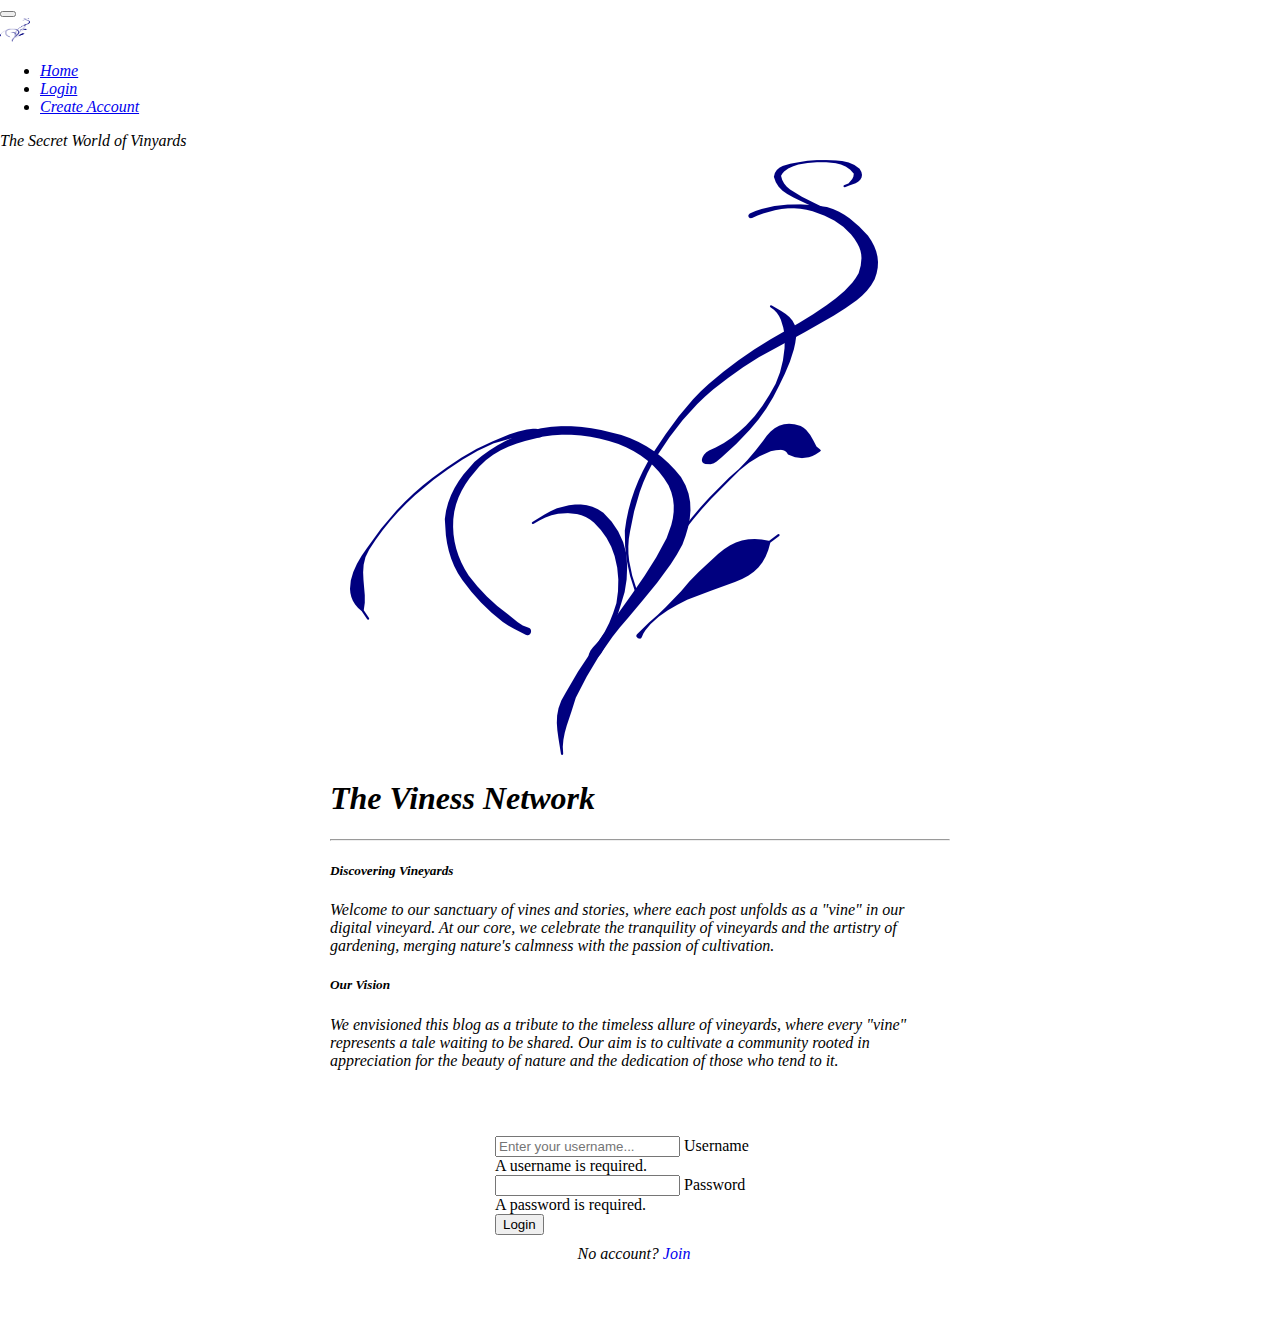
<file: index.html>
<!DOCTYPE html>
<html lang="en">

    <head>
        <meta charset="UTF-8">
        <meta http-equiv="X-UA-Compatible" content="IE=edge">
        <meta name="viewport" content="width=device-width, initial-scale=1.0">

        <!-- Bootstrap -->
        <link href="https://cdn.jsdelivr.net/npm/bootstrap@5.3.0/dist/css/bootstrap.min.css" rel="stylesheet"
            integrity="sha384-9ndCyUaIbzAi2FUVXJi0CjmCapSmO7SnpJef0486qhLnuZ2cdeRhO02iuK6FUUVM" crossorigin="anonymous">
        <script src="https://cdn.jsdelivr.net/npm/bootstrap@5.3.0/dist/js/bootstrap.bundle.min.js"
            integrity="sha384-geWF76RCwLtnZ8qwWowPQNguL3RmwHVBC9FhGdlKrxdiJJigb/j/68SIy3Te4Bkz"
            crossorigin="anonymous"></script>

        <!-- Global CSS (CSS rules you want applied to all pages) -->
        <link rel="stylesheet" href="./global.css">

        <!-- Page-specific CSS -->
        <link rel="stylesheet" href="./landing.css">

        <title>Login to the Microblog Network!</title>

        <!-- Run BEFORE page is finished loading (before window.onload - don't add the `defer` attribute): -->
        <script src="./auth.js"></script>
        <script>
            if (isLoggedIn() === true) window.location.replace("/posts");
        </script>
    </head>

    <body>

        <nav class="navbar navbar-expand-lg bg-body-tertiary">
            <div class="container-fluid">
                <button class="navbar-toggler" type="button" data-bs-toggle="collapse"
                    data-bs-target="#navbarTogglerDemo01" aria-controls="navbarTogglerDemo01" aria-expanded="false"
                    aria-label="Toggle navigation">
                    <span class="navbar-toggler-icon"></span>
                </button>
                <div class="collapse navbar-collapse" id="navbarTogglerDemo01" style="font-style: italic;">
                    <a class="navbar-brand" href="index.html">
                        <img src="images/viness_logo.png" alt="Logo" width="30" height="24"
                            class="d-inline-block align-text-top"></a>
                    <ul class="navbar-nav me-auto mb-2 mb-lg-0" style="font-style: italic;">
                        <li class="nav-item">
                            <a class="nav-link active" aria-current="page" href="index.html">Home</a>
                        </li>
                        <li class="nav-item">
                            <a class="nav-link" href="login.html">Login</a>
                        </li>
                        <li class="nav-item">
                            <a class="nav-link" href="registration.html">Create Account</a>
                        </li>

                    </ul>

                    <span class="navbar-text" style="font-style: italic;">
                        The Secret World of Vinyards
                    </span>

                </div>
            </div>
        </nav>


        <!-- Masthead-->
        <header class="masthead">
            <div class="center"> <a class="center" href="assets/img/portfolio/fullsize/3.jpg" title="Project Name">
                </a> <img class="img-fluid" src="images/viness_logo.png" alt="..." />
                <div class="portfolio-box-caption">
                </div>

                <div class="row gx-4 gx-lg-5 h-100 align-items-center justify-content-center text-center">
                    <div class="col-lg-8 align-self-end">
                        <h1 class="text-black font-weight-bold" style="font-style: italic;">The Viness Network</h1>
                        <hr class="divider" />
                    </div>
                    <div class="col-lg-8 align-self-baseline">
                        <h5 style="font-style: italic;">Discovering Vineyards</h5>
                        <p class="text-white-75 mb-5" style="font-style: italic;">
                            Welcome to our sanctuary of vines and stories, where each post unfolds as a "vine" in our
                            digital vineyard. At our core, we celebrate the tranquility of vineyards and the artistry of
                            gardening, merging nature's calmness with the passion of cultivation.
                        </p>
                        <h5 style="font-style: italic;">Our Vision</h5>
                        <p style="font-style: italic;">
                            We envisioned this blog as a tribute to the timeless allure of vineyards, where every "vine"
                            represents a tale waiting to be shared. Our aim is to cultivate a community rooted in
                            appreciation for the beauty of nature and the dedication of those who tend to it.
                        </p>
                    </div>
                </div>
            </div>


        </header>

        <main>


            <div class="center">

                <form id="login" class="center">

                    <!-- Username input-->
                    <div class="form-floating mb-3">
                        <input class="form-control" class="btn btn-outline-success" id="username" type="text"
                            placeholder="Enter your username..." data-sb-validations="required" />
                        <label for="username">Username</label>
                        <div class="invalid-feedback" data-sb-feedback="username:required">A username is
                            required.</div>
                    </div>

                    <!--Password input-->
                    <div class="form-floating mb-3">
                        <input class="form-control" id="password" type="password" placeholder=""
                            data-sb-validations="required,password" />
                        <label for="password">Password</label>
                        <div class="invalid-feedback" data-sb-feedback="email:required">A password is
                            required.</div>
                    </div>

                    <!-- Login Button-->
                    <div class="d-grid">
                        <button id="loginButton" class="btn btn-outline-success" type="submit">Login</button>
                    </div>

                    <div style="font-style: italic;" class="submit">
                        No account?
                        <a style="text-decoration: none;" href="registration.html"> Join</a></button>
                    </div>
            </div>


        </main>

        <footer></footer>

        <!-- Page-specific code -->
        <script src="./landing.js"></script>
    </body>

</html>
</file>
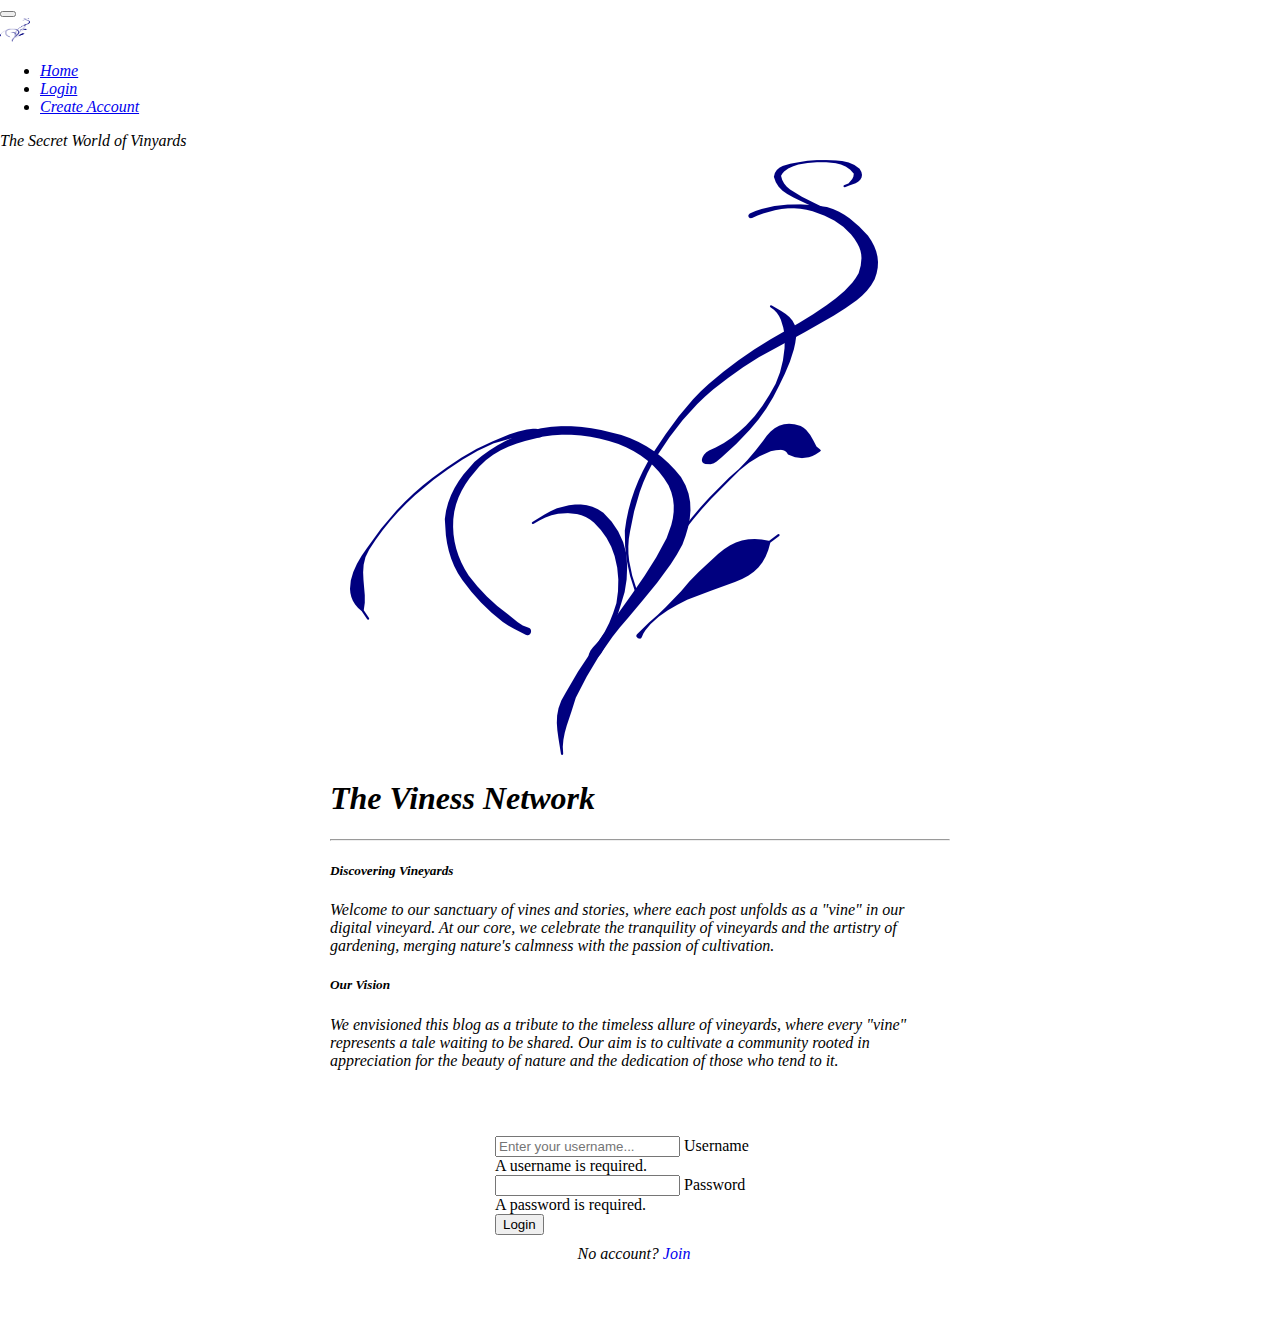
<file: posts/index.html>
<!-- POSTS page -->
<!DOCTYPE html>
<html lang="en">

    <head>
        <meta charset="UTF-8">
        <meta http-equiv="X-UA-Compatible" content="IE=edge">
        <meta name="viewport" content="width=device-width, initial-scale=1.0">

        <!-- Bootstrap CSS -->
        <link href="https://cdn.jsdelivr.net/npm/bootstrap@5.3.0/dist/css/bootstrap.min.css" rel="stylesheet"
            integrity="sha384-9ndCyUaIbzAi2FUVXJi0CjmCapSmO7SnpJef0486qhLnuZ2cdeRhO02iuK6FUUVM" crossorigin="anonymous">
        <script src="https://cdn.jsdelivr.net/npm/bootstrap@5.3.0/dist/js/bootstrap.bundle.min.js"
            integrity="sha384-geWF76RCwLtnZ8qwWowPQNguL3RmwHVBC9FhGdlKrxdiJJigb/j/68SIy3Te4Bkz"
            crossorigin="anonymous"></script>

        <!-- Global CSS (CSS rules you want applied to all pages) -->
        <link rel="stylesheet" href="../global.css">

        <!-- Page-specific CSS -->
        <link rel="stylesheet" href="./posts.css">

        <title>/POSTS</title>

        <!-- Run BEFORE page is finished loading (before window.onload): -->
        <script src="../auth.js"></script>
        <script>
            if (isLoggedIn() === false) window.location.replace("/");
        </script>
    </head>

    <body>

        <nav class="navbar navbar-expand-lg bg-body-tertiary">
            <div class="container-fluid">
                <button class="navbar-toggler" type="button" data-bs-toggle="collapse"
                    data-bs-target="#navbarTogglerDemo01" aria-controls="navbarTogglerDemo01" aria-expanded="false"
                    aria-label="Toggle navigation">
                    <span class="navbar-toggler-icon"></span>
                </button>
                <div class="collapse navbar-collapse" id="navbarTogglerDemo01">
                    <a class="navbar-brand" href="../index.html">
                        <img src="../images/viness_logo.png" alt="Logo" width="30" height="24"
                            class="d-inline-block align-text-top"></a>
                    <ul class="navbar-nav me-auto mb-2 mb-lg-0" style="font-style: italic;">
                        <li class="nav-item">
                            <a class="nav-link" href="profile.html">My Vinyard</a>
                        </li>
                        <li class="nav-item">
                            <a class="nav-link active" aria-current="page" href="/posts/index.html">Discover Page</a>
                        </li>

                    </ul>

                    <div>
                        <span class="navbar-text" style="font-style: italic;">
                            The Secret World of Vinyards
                        </span>
                    </div>

                    <form class="d-flex" role="search">
                        <input class="form-control me-2" type="search" placeholder="Search" aria-label="Search">
                        <button class="btn btn-outline-success" type="submit">Search</button>
                    </form>

                    <button id="logoutBtn" class="btn btn-outline-success">Logout</button>

                </div>
            </div>
        </nav>

        <main>
            <br>
            <div class="container-fluid">

                <div class="row align-items-center">

                    <div class="col align-self-start">
                        <img src="../images/growing-vines-veritasium.gif" alt="..." id="dailyquote">
                    </div>


                    <div class="col" id="holdposts">
                        <div id="blogposts" class="post-feed">

                        </div>

                    </div>


                </div>
            </div>




        </main>
<br>
        <footer></footer>















        <!-- Page-specific code -->
        <script src="posts.js"></script>
    </body>

</html>
</file>
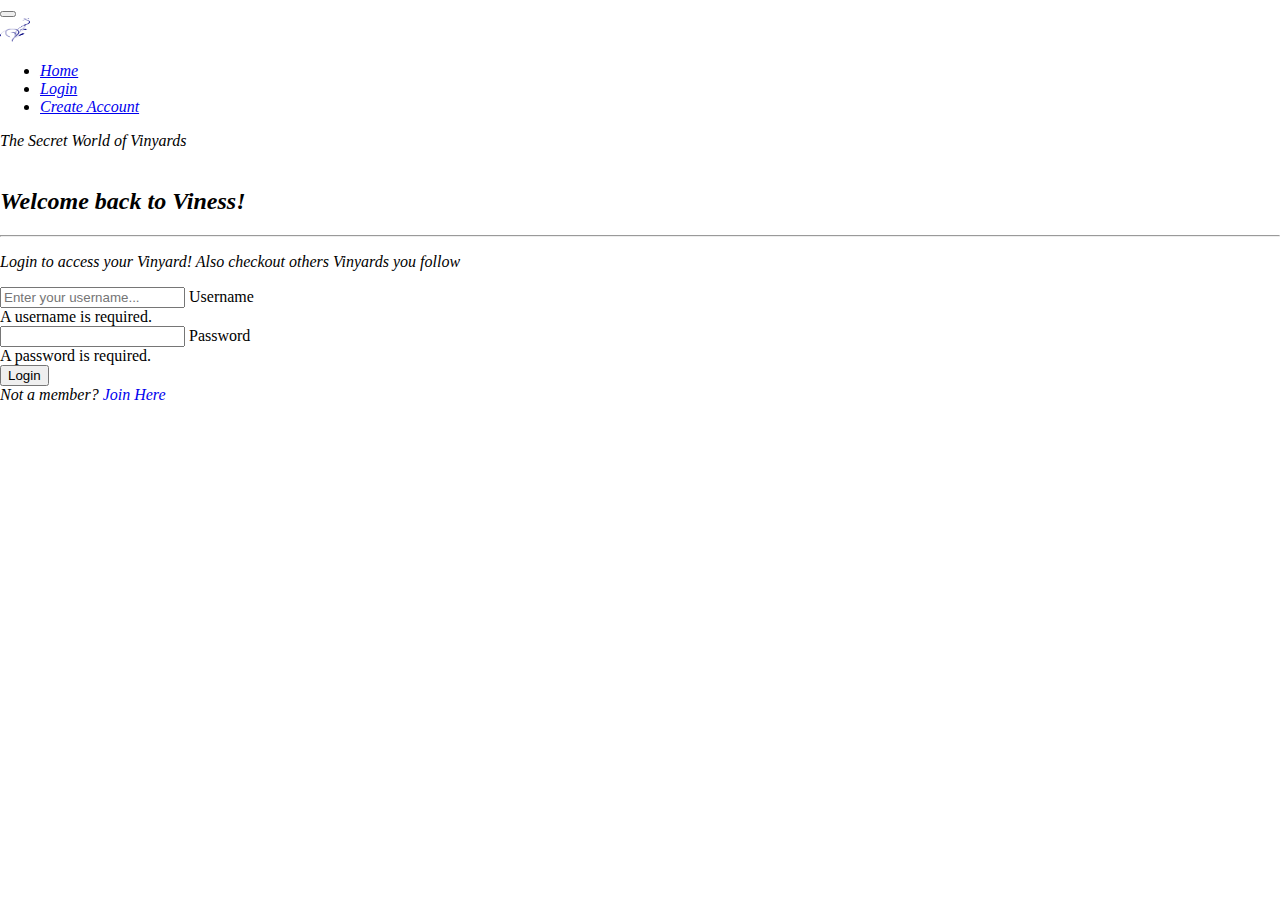
<file: login.html>
<!DOCTYPE html>
<html lang="en">

    <head>
        <meta charset="UTF-8">
        <meta http-equiv="X-UA-Compatible" content="IE=edge">
        <meta name="viewport" content="width=device-width, initial-scale=1.0">

        <!-- Bootstrap -->
        <link href="https://cdn.jsdelivr.net/npm/bootstrap@5.3.0/dist/css/bootstrap.min.css" rel="stylesheet"
            integrity="sha384-9ndCyUaIbzAi2FUVXJi0CjmCapSmO7SnpJef0486qhLnuZ2cdeRhO02iuK6FUUVM" crossorigin="anonymous">
        <script src="https://cdn.jsdelivr.net/npm/bootstrap@5.3.0/dist/js/bootstrap.bundle.min.js"
            integrity="sha384-geWF76RCwLtnZ8qwWowPQNguL3RmwHVBC9FhGdlKrxdiJJigb/j/68SIy3Te4Bkz"
            crossorigin="anonymous"></script>

        <!-- Global CSS (CSS rules you want applied to all pages) -->
        <link rel="stylesheet" href="./global.css">

        <!-- Page-specific CSS -->
        <link rel="stylesheet" href="./global.css">

        <title>Login to the Microblog Network!</title>

        <!-- Run BEFORE page is finished loading (before window.onload - don't add the `defer` attribute): -->
        <script src="./auth.js"></script>
        <script>
            if (isLoggedIn() === true) window.location.replace("/posts");
        </script>
    </head>

    <body>

        <nav class="navbar navbar-expand-lg bg-body-tertiary">
            <div class="container-fluid">
                <button class="navbar-toggler" type="button" data-bs-toggle="collapse"
                    data-bs-target="#navbarTogglerDemo01" aria-controls="navbarTogglerDemo01" aria-expanded="false"
                    aria-label="Toggle navigation">
                    <span class="navbar-toggler-icon"></span>
                </button>
                <div class="collapse navbar-collapse" id="navbarTogglerDemo01" style="font-style: italic;">
                    <a class="navbar-brand">
                        <img src="images/viness_logo.png" alt="Logo" width="30" height="24"
                            class="d-inline-block align-text-top"></a>
                    <ul class="navbar-nav me-auto mb-2 mb-lg-0">
                        <li class="nav-item">
                            <a class="nav-link" href="index.html">Home</a>
                        </li>
                        <li class="nav-item">
                            <a class="nav-link active" aria-current="page" href="login.html">Login</a>
                        </li>
                        <li class="nav-item">
                            <a class="nav-link" href="registration.html">Create Account</a>
                        </li>

                    </ul>

                    <span class="navbar-text" style="font-style: italic;">
                        The Secret World of Vinyards
                    </span>

                </div>
            </div>
        </nav>

        <br>

        <main>

            <div>
                <section class="page-section" id="contact">
                    <div class="container px-4 px-lg-5">
                        <div class="row gx-4 gx-lg-5 justify-content-center">
                            <div class="col-lg-8 col-xl-6 text-center">
                                <h2 class="mt-0" style="font-style: italic;">Welcome back to Viness!</h2>
                                <hr class="divider" />
                                <p class="text-muted mb-5" style="font-style: italic;">Login to access your Vinyard!
                                    Also checkout others Vinyards you follow</p>
                            </div>
                        </div>
                        <div class="row gx-4 gx-lg-5 justify-content-center mb-5">
                            <div class="col-lg-6">
                                <form id="login">
                                    <!-- Username input-->
                                    <div class="form-floating mb-3">
                                        <input class="form-control" class="btn btn-outline-success" id="username"
                                            type="text" placeholder="Enter your username..."
                                            data-sb-validations="required" />
                                        <label for="username">Username</label>
                                        <div class="invalid-feedback" data-sb-feedback="username:required">A username is
                                            required.</div>
                                    </div>

                                    <!--Password input-->
                                    <div class="form-floating mb-3">
                                        <input class="form-control" id="password" type="password" placeholder=""
                                            data-sb-validations="required,password" />
                                        <label for="password">Password</label>
                                        <div class="invalid-feedback" data-sb-feedback="email:required">A password is
                                            required.</div>
                                    </div>

                                    <!-- Login Button-->
                                    <div class="d-grid">
                                        <button id="loginButton" class="btn btn-outline-success"
                                            type="submit">Login</button>
                                    </div>

                                </form>
                            </div>
                        </div>
                        <div class="row gx-4 gx-lg-5 justify-content-center">
                            <div class="col-lg-4 text-center mb-5 mb-lg-0">
                                <div style="font-style: italic;">
                                    Not a member?
                                    <a style="text-decoration: none;" href="registration.html">Join Here</a>
                                    </button>
                                </div>
                            </div>
                        </div>
                    </div>
                </section>

            </div>

        </main>

        <footer></footer>

        <!-- Page-specific code -->
        <script src="./landing.js"></script>
    </body>

</html>
</file>
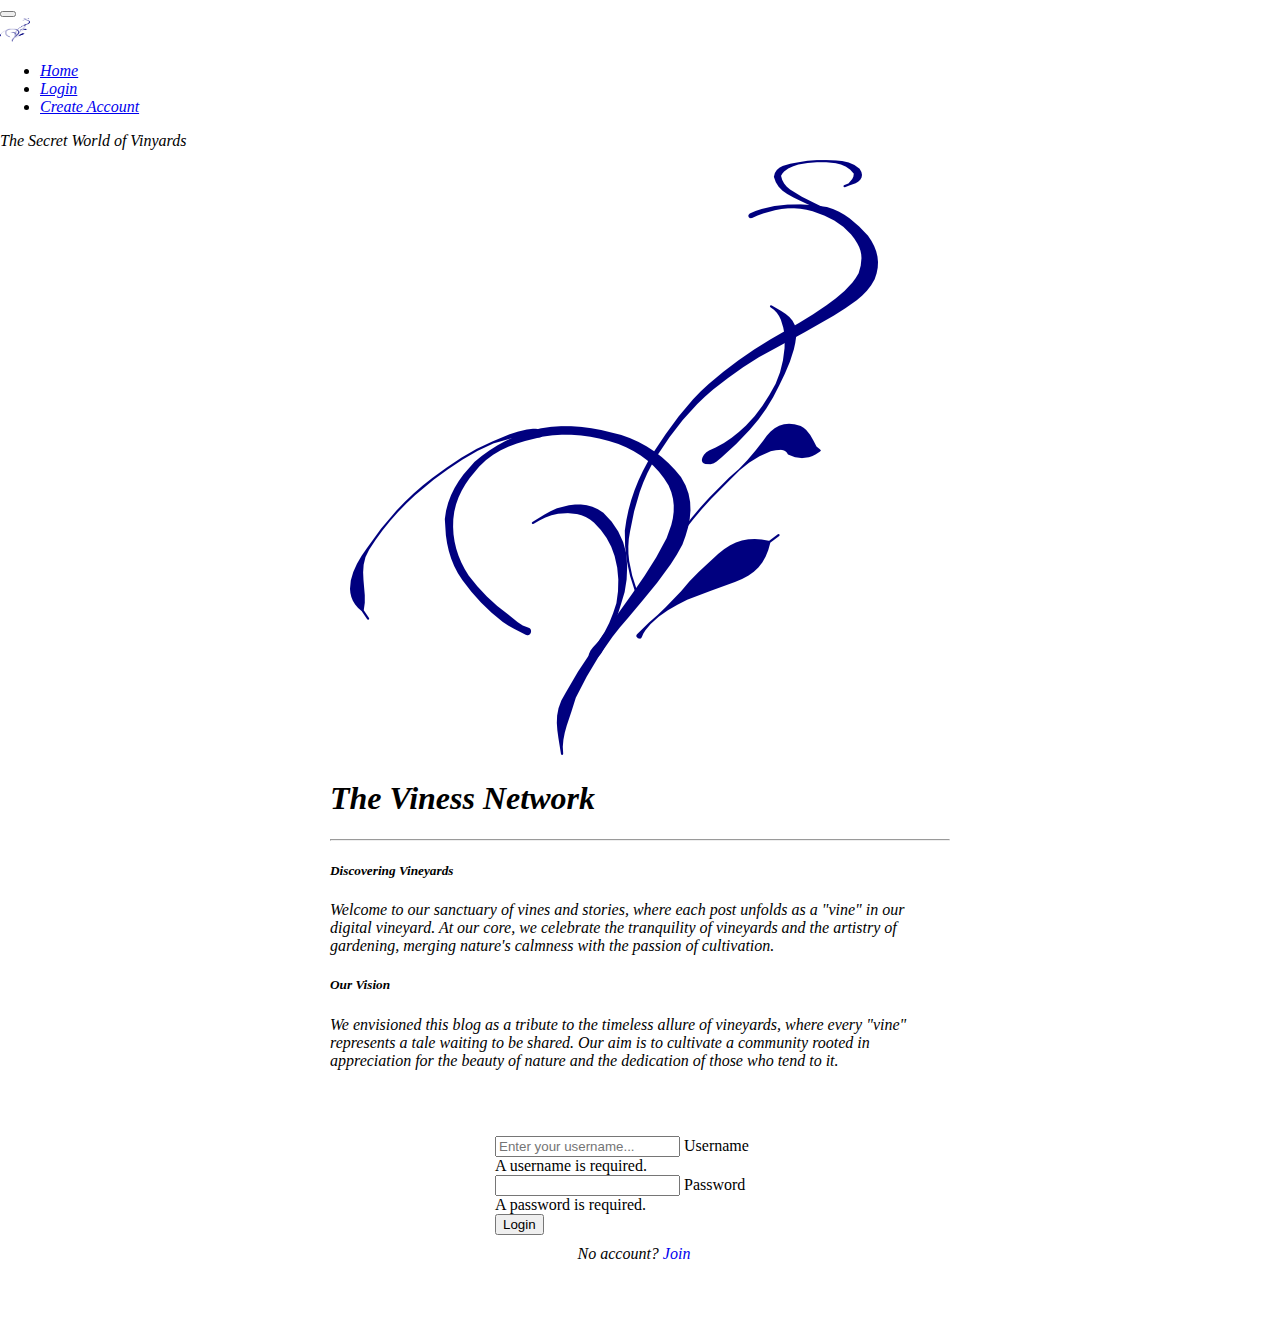
<file: profile.html>
<!-- POSTS page -->
<!DOCTYPE html>
<html lang="en">

    <head>
        <meta charset="UTF-8">
        <meta name="viewport" content="width=device-width, initial-scale=1.0">

        <!-- Bootstrap CSS -->
        <link href="https://cdn.jsdelivr.net/npm/bootstrap@5.3.0/dist/css/bootstrap.min.css" rel="stylesheet"
            integrity="sha384-9ndCyUaIbzAi2FUVXJi0CjmCapSmO7SnpJef0486qhLnuZ2cdeRhO02iuK6FUUVM" crossorigin="anonymous">
        <script src="https://cdn.jsdelivr.net/npm/bootstrap@5.3.0/dist/js/bootstrap.bundle.min.js"
            integrity="sha384-geWF76RCwLtnZ8qwWowPQNguL3RmwHVBC9FhGdlKrxdiJJigb/j/68SIy3Te4Bkz"
            crossorigin="anonymous"></script>

        <!-- Global CSS (CSS rules you want applied to all pages) -->
        <!-- <link rel="stylesheet" href="../global.css"> -->

        <!-- Page-specific CSS -->
        <link rel="stylesheet" type="text/css" href="css/profile.css">

        <title>/POSTS</title>

        <!-- Run BEFORE page is finished loading (before window.onload): -->
        <script src="./auth.js"></script>
        <script>
            if (isLoggedIn() === false) window.location.replace("/");
        </script>
    </head>

    <body>

        <header>
            <h1>Profile PAGE</h1>
            <button id="logoutBtn">Logout</button>
        </header>

        <div>
            <button id="viewPostsBtn"><a style="text-decoration: none;" href="posts/index.html">View Other
                    Vineyards</a></button>
        </div>

        <main id="blogposts">

            <div class="card text-bg-dark">
                <img src="images/posts_background.jpg" class="card-img" alt="...">
                <div class="card-img-overlay">
                    <h5 class="card-title">Card title</h5>
                    <p class="card-text">This is a wider card with supporting text below as a natural lead-in to
                        additional content. This content is a little bit longer.</p>
                    <p class="card-text"><small>Last updated 3 mins ago</small></p>
                </div>
            </div>




        </main>

        <footer></footer>

        <!-- Page-specific code -->
        <script src="posts/posts.js"></script>
    </body>

</html>
</file>
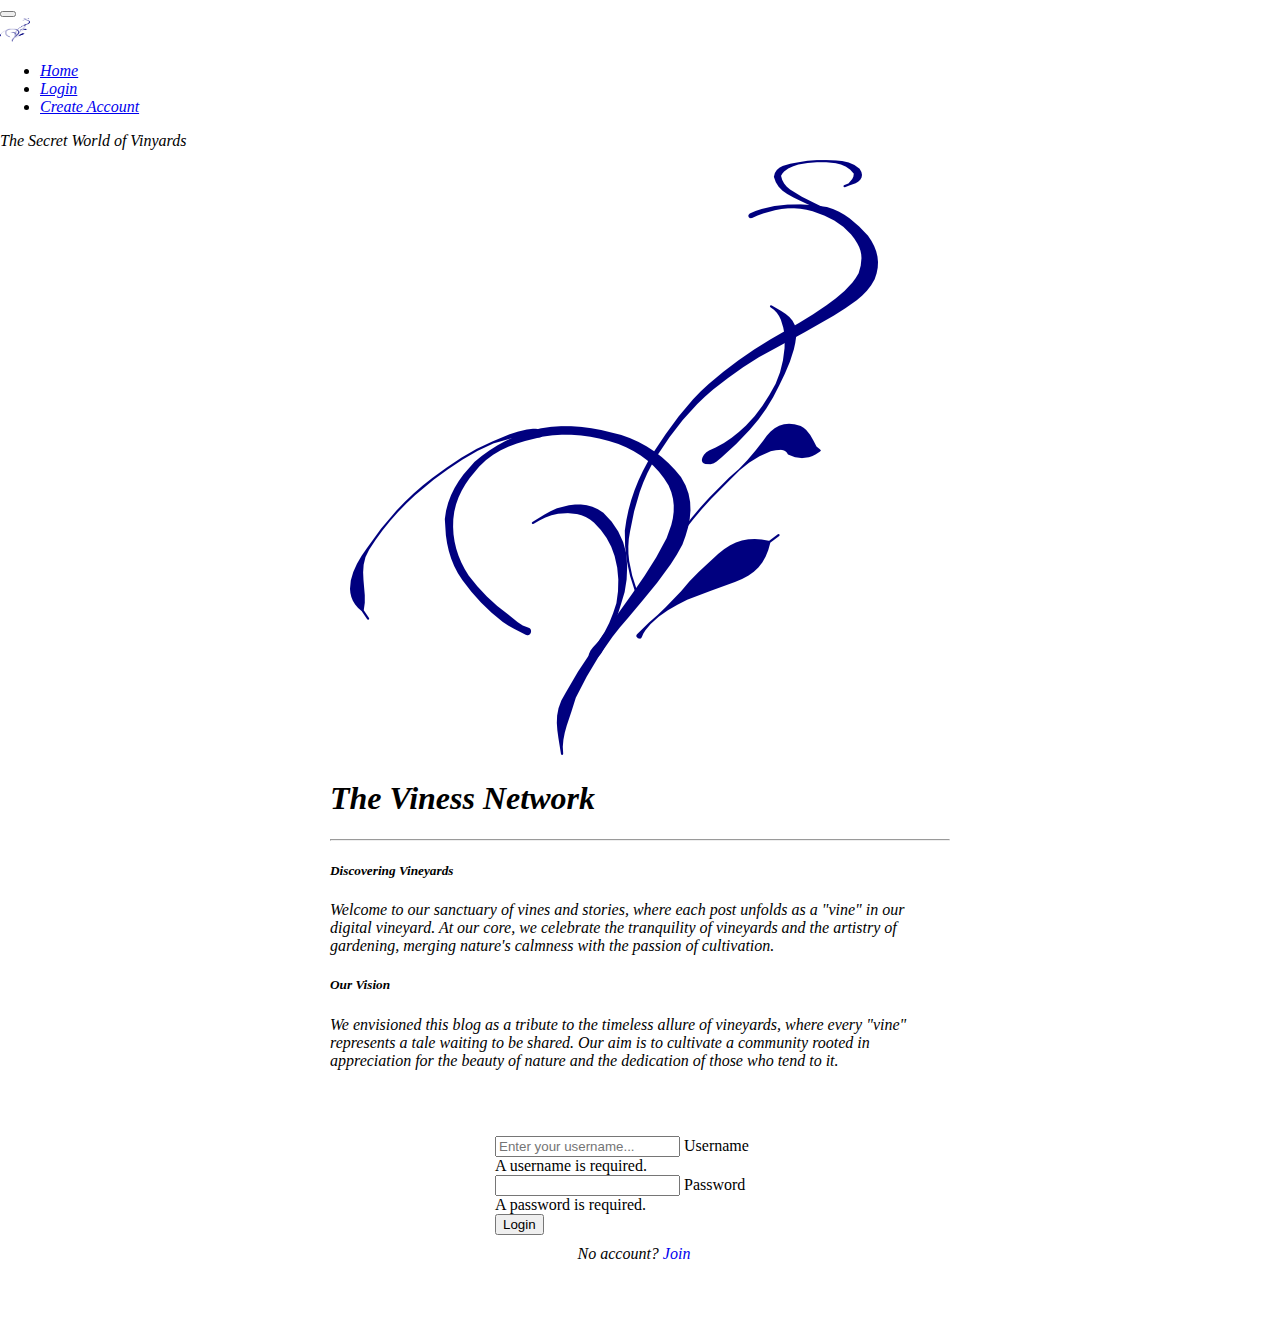
<file: posts/profile.html>
<!-- POSTS page -->
<!DOCTYPE html>
<html lang="en">

    <head>
        <meta charset="UTF-8">
        <meta name="viewport" content="width=device-width, initial-scale=1.0">

        <!-- Bootstrap CSS -->
        <link href="https://cdn.jsdelivr.net/npm/bootstrap@5.3.0/dist/css/bootstrap.min.css" rel="stylesheet"
            integrity="sha384-9ndCyUaIbzAi2FUVXJi0CjmCapSmO7SnpJef0486qhLnuZ2cdeRhO02iuK6FUUVM" crossorigin="anonymous">
        <script src="https://cdn.jsdelivr.net/npm/bootstrap@5.3.0/dist/js/bootstrap.bundle.min.js"
            integrity="sha384-geWF76RCwLtnZ8qwWowPQNguL3RmwHVBC9FhGdlKrxdiJJigb/j/68SIy3Te4Bkz"
            crossorigin="anonymous"></script>

        <!-- Global CSS (CSS rules you want applied to all pages) -->
        <!-- <link rel="stylesheet" href="../global.css"> -->

        <!-- Page-specific CSS -->
        <link rel="stylesheet" type="text/css" href="../global.css">

        <link rel="stylesheet" type="text/css" href="../profile.css">

        <title>/POSTS</title>

        <!-- Run BEFORE page is finished loading (before window.onload): -->
        <script src="../auth.js"></script>
        <script>
            if (isLoggedIn() === false) window.location.replace("/");
        </script>

    </head>

    <body>


        <nav class="navbar navbar-expand-lg bg-body-tertiary">
            <div class="container-fluid">
                <button class="navbar-toggler" type="button" data-bs-toggle="collapse"
                    data-bs-target="#navbarTogglerDemo01" aria-controls="navbarTogglerDemo01" aria-expanded="false"
                    aria-label="Toggle navigation">
                    <span class="navbar-toggler-icon"></span>
                </button>
                <div class="collapse navbar-collapse" id="navbarTogglerDemo01">
                    <a class="navbar-brand" href="#">
                        <img src="../images/viness_logo.png" alt="Logo" width="30" height="24"
                            class="d-inline-block align-text-top"></a>
                    <ul class="navbar-nav me-auto mb-2 mb-lg-0" style="font-style: italic;">
                        <li class="nav-item">
                            <a class="nav-link active" aria-current="page" href="profile.html">My Vinyard</a>
                        </li>
                        <li class="nav-item">
                            <a class="nav-link" href="/posts/index.html">Discover Page</a>
                        </li>
                    </ul>

                    <span class="navbar-text" style="font-style: italic;">
                        The Secret World of Vinyards
                    </span>
                    <form class="d-flex" role="search">
                        <input class="form-control me-2" type="search" placeholder="Search" aria-label="Search">
                        <button class="btn btn-outline-success" type="submit">Search</button>
                        <button id="logoutBtn" class="btn btn-outline-success">Logout</button>
                    </form>
                </div>
            </div>
        </nav>

        <br>

        <div id="login">
            <section class="page-section" id="contact">

                <div class="container px-4 px-lg-5">
                    <div class="row gx-4 gx-lg-5 justify-content-center">

                        <!-- profile picture goes here -->

                        <div class="col-lg-8 col-xl-6 text-center">
                            <figure class="figure">
                                <img src="../images/gardening-a-passion-kevin-meredith.jpg"
                                    class="figure-img img-fluid rounded" alt="..." style="width: 400px; height: 400px;">
                                <figcaption class="figure-caption">"Don't judge each day by the harvest you reap but
                                    by
                                    the seeds that you plant." - Robert Louis Stevenson</figcaption>
                            </figure>

                            <hr class="divider" />
                            <p class="text-muted mb-5" style="font-style: italic;">Whats on your mind? Don't hold it
                                in, plant it!.</p>
                        </div>
                    </div>
                    <div class="row gx-4 gx-lg-5 justify-content-center mb-5">
                        <div class="col-lg-6">

                        </div>
                    </div>

                </div>
            </section>


            <main id="blogEntry">

                <!-- Message input-->
                <form class="row gx-4 gx-lg-5 justify-content-center mb-5">
                    <textarea id="writeBlogEntry" name="message" style="width:600px; height:600px;"></textarea>
                </form>


            </main>

            <div class="row gx-4 gx-lg-5 justify-content-center mb-5">
                <button id="submitBlogBtn" class="btn btn-outline-success" style="width:600px;"><a
                        href="index.html"></a>Plant
                </button>
            </div>

            <footer></footer>

            <!-- Page-specific code -->
            <script src="profile.js"></script>
    </body>

</html>
</file>
<file: global.css>
/* Global CSS for all pages */

* {
    /* Sizing helper: See Workbook 1b, page 2-33. */
    box-sizing: border-box;

    /* 
       Vizualization helper: While styling or debugging your HTML & CSS, 
       uncomment the rule below to see all the boxes on your page more
       clearly! (Remove this outline before submitting: users won't 
       want to see it!)
    */
    /* outline: 1px dotted red; */
}

:root {
    font-size: 1rem;
}


body {
    margin:auto;
}
</file>
<file: landing.css>
/* Landing Page CSS */




.center {
    margin: auto;
    width: 50%;
    padding: 10px;
    margin-bottom: 20px;
    
}


.submit {
    margin: auto;
    width: 50%;
    padding: 10px;
}
</file>
<file: posts/posts.css>
/* Posts Page CSS */


body {
    background-image:url('../images/websiteBackground.gif');
    background-size:100%;
    background-repeat: repeat-y;
    background-attachment: fixed;
    height:100%;
    width:100%;
}


/* style to view posts layout */
.post-feed {
    display: flow-root;
    gap: 50px;
    color: white;
    width: fit-content;
    /* grid-template-columns: auto auto auto;
    grid-template-rows: auto auto auto; */
    background-color: white;
    padding: 10px 51px 10px 10px;
    /* align-content: center; */
    width: 284px;
    padding: 10px 10px 20px 10px;
    border: none;
    box-shadow: 10px 10px 10px 10px grey;
}



/* CSS to scroll posts within page */
#blogposts {
    width: 70%;
    aspect-ratio: 3/8;
    padding: 0;
    overflow-x: hidden;
    overflow-y: scroll;
    scroll-snap-type: y mandatory;
    border: none;

}

/* CSS to hide scrollbar */
#blogposts::-webkit-scrollbar {
    display: none;
}

/* add shadowing backlit to posts */
.card-img-overlay {
    padding: 10px 10px 10px 10px;
    /* border: 10px solid whitesmoke; */
    background-color: none;
    box-shadow: 10px 10px 10px 10px gainsboro;
}


.card-text {
    color: rgb(30, 57, 30);
}

.card-title {
    color: rgb(30, 57, 30);
}
.dailyquote {
    justify-content: first baseline;
    display: flow-root;
    transform: rotate(-7deg);

}

#card-img {
    border: none;
    margin: auto;
}

.websiteTitle {
    font-family:Cambria, Cochin, Georgia, Times, 'Times New Roman', serif;
}
</file>
<file: css/profile.css>
a{
    text-decoration: none !important;
    background-color: aqua;
}
</file>
<file: profile.css>
body {
    background-image:url('../images/websiteBackground.gif');
    background-size:100%;
    background-repeat: repeat-y;
    background-attachment: fixed;
    height:100%;
    width:100%;
}
</file>
